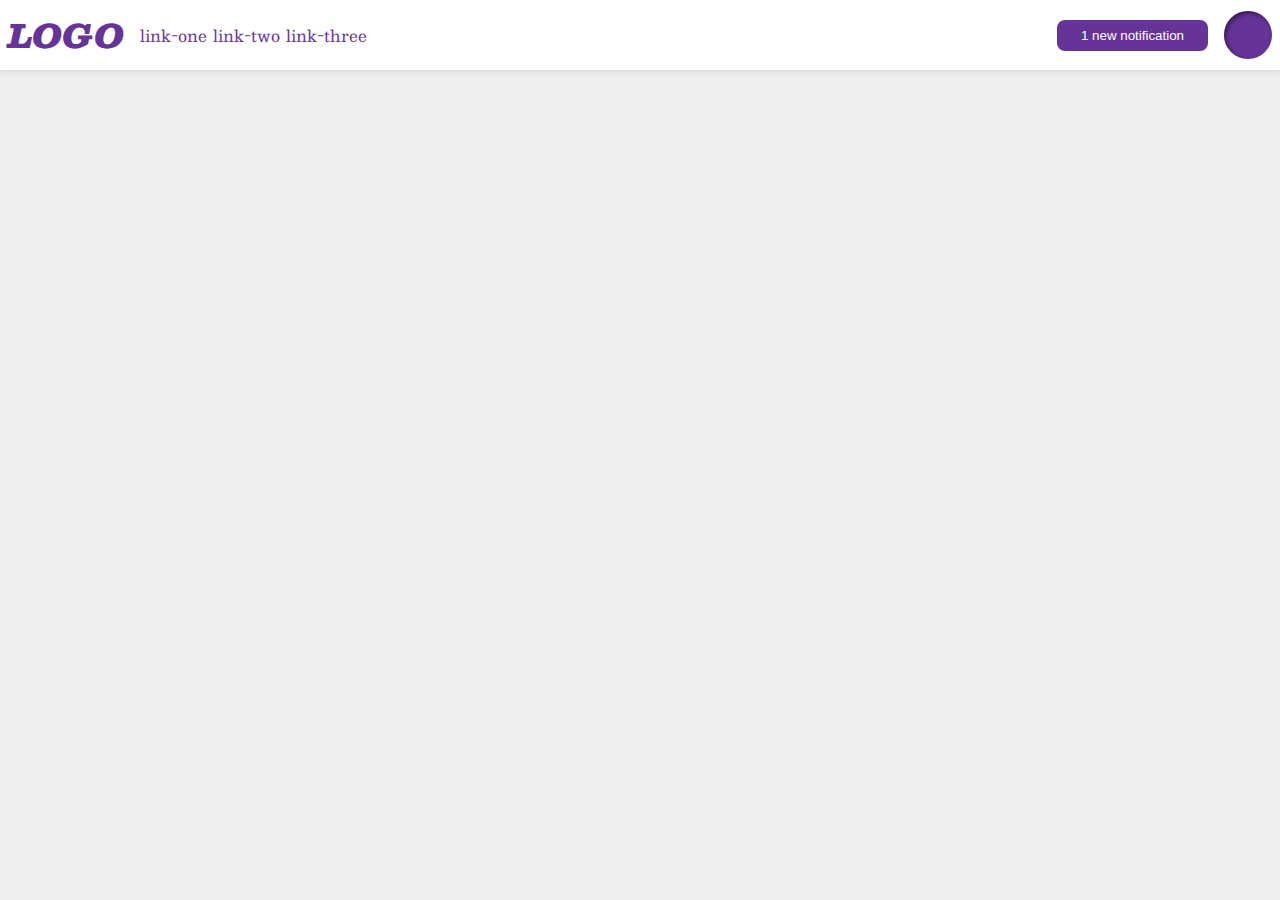
<file: flex/03-flex-header-2/index.html>
<!DOCTYPE html>
<html lang="en">
	<head>
		<meta charset="UTF-8" />
		<meta http-equiv="X-UA-Compatible" content="IE=edge" />
		<meta name="viewport" content="width=device-width, initial-scale=1.0" />
		<title>Flex Header 2</title>
		<link rel="stylesheet" href="style.css" />
	</head>
	<body>
		<div class="header">
			<div class="left">
				<div class="logo">LOGO</div>
				<ul class="links">
					<li><a href="google.com">link-one</a></li>
					<li><a href="google.com">link-two</a></li>
					<li><a href="google.com">link-three</a></li>
				</ul>
			</div>
			<div class="right">
				<button class="notifications">1 new notification</button>
				<div class="profile-image"></div>
			</div>
		</div>
	</body>
</html>
</file>
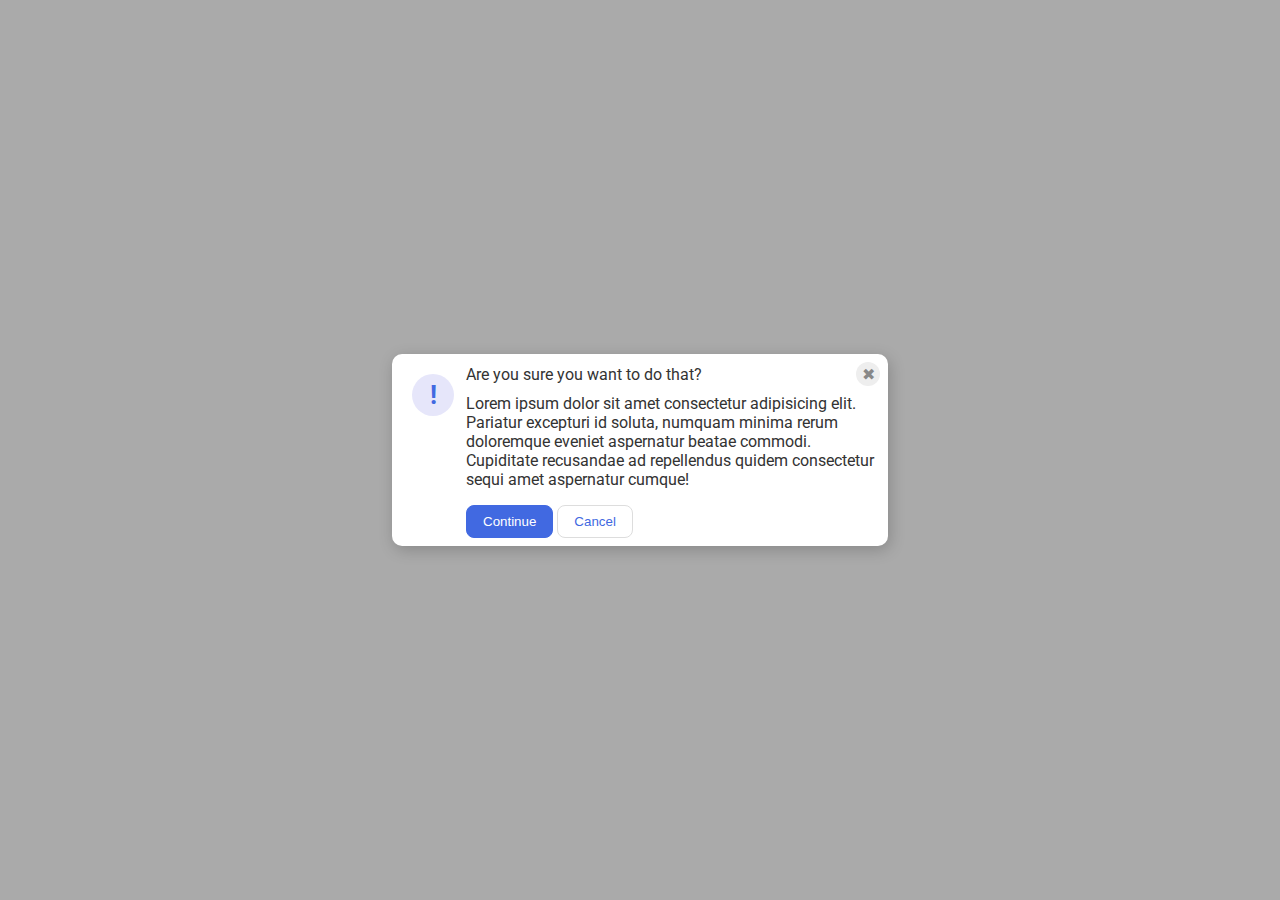
<file: flex/05-flex-modal/index.html>
<!DOCTYPE html>
<html lang="en">
	<head>
		<meta charset="UTF-8" />
		<meta http-equiv="X-UA-Compatible" content="IE=edge" />
		<meta name="viewport" content="width=device-width, initial-scale=1.0" />
		<link rel="stylesheet" href="style.css" />
		<title>Modal</title>
	</head>
	<body>
		<div class="modal">
			<div class="icon">!</div>
			<div class="title">
				<div class="header">
					Are you sure you want to do that?
					<div class="close-button">✖</div>
				</div>
				<div class="text">
					Lorem ipsum dolor sit amet consectetur adipisicing elit. Pariatur
					excepturi id soluta, numquam minima rerum doloremque eveniet
					aspernatur beatae commodi. Cupiditate recusandae ad repellendus quidem
					consectetur sequi amet aspernatur cumque!
				</div>
				<button class="continue">Continue</button>
				<button class="cancel">Cancel</button>
			</div>
		</div>
	</body>
</html>
</file>
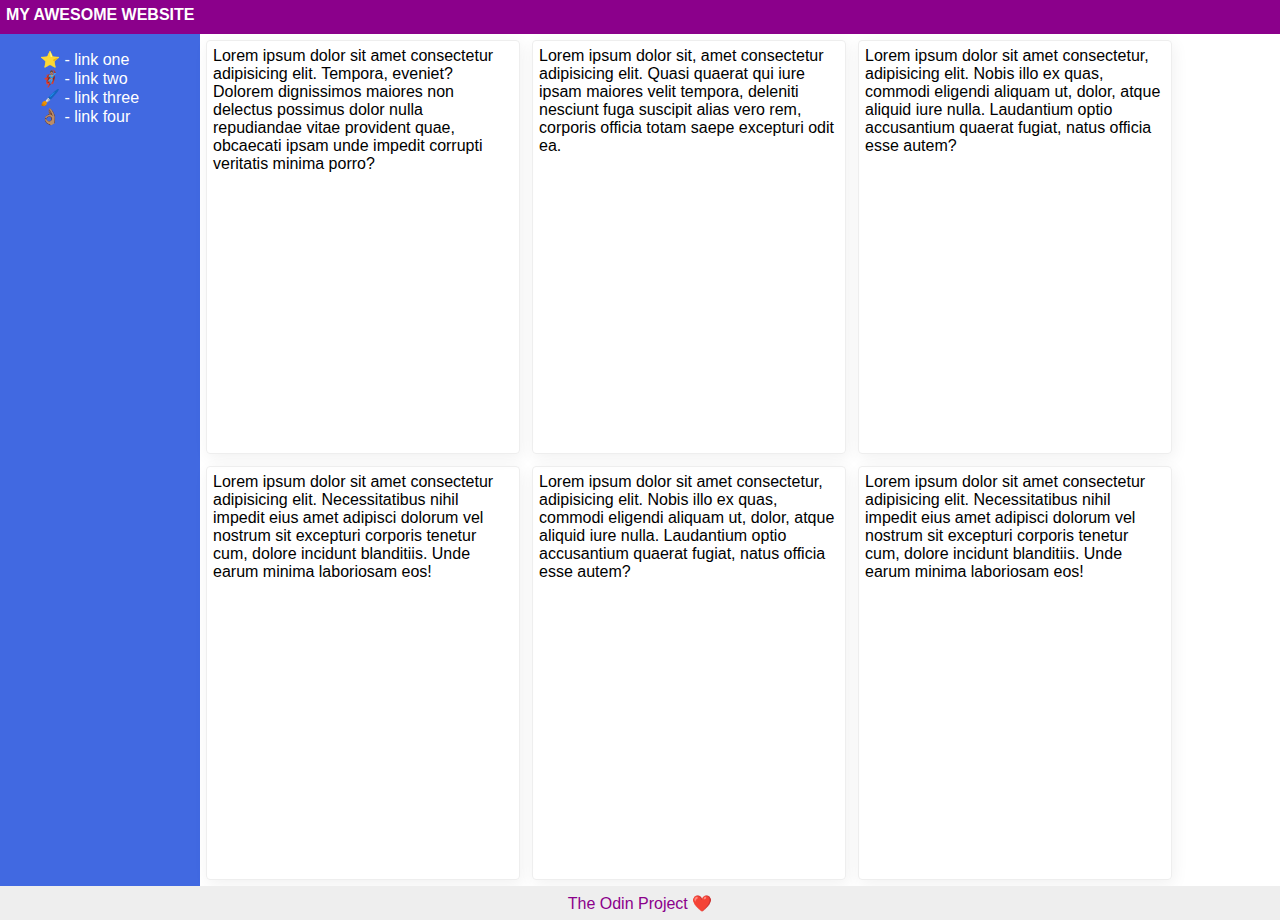
<file: flex/07-flex-layout-2/index.html>
<!DOCTYPE html>
<html lang="en">
	<head>
		<meta charset="UTF-8" />
		<meta http-equiv="X-UA-Compatible" content="IE=edge" />
		<meta name="viewport" content="width=device-width, initial-scale=1.0" />
		<title>The Holy Grail</title>
		<link rel="stylesheet" href="style.css" />
	</head>
	<body>
		<div class="header">MY AWESOME WEBSITE</div>
		<div class="bop">
			<div class="sidebar">
				<ul>
					<li><a href="#">⭐ - link one</a></li>
					<li><a href="#">🦸🏽‍♂️ - link two</a></li>
					<li><a href="#">🖌️ - link three</a></li>
					<li><a href="#">👌🏽 - link four</a></li>
				</ul>
			</div>
			<div class="deck">
				<div class="card">
					Lorem ipsum dolor sit amet consectetur adipisicing elit. Tempora,
					eveniet? Dolorem dignissimos maiores non delectus possimus dolor nulla
					repudiandae vitae provident quae, obcaecati ipsam unde impedit
					corrupti veritatis minima porro?
				</div>
				<div class="card">
					Lorem ipsum dolor sit, amet consectetur adipisicing elit. Quasi
					quaerat qui iure ipsam maiores velit tempora, deleniti nesciunt fuga
					suscipit alias vero rem, corporis officia totam saepe excepturi odit
					ea.
				</div>
				<div class="card">
					Lorem ipsum dolor sit amet consectetur, adipisicing elit. Nobis illo
					ex quas, commodi eligendi aliquam ut, dolor, atque aliquid iure nulla.
					Laudantium optio accusantium quaerat fugiat, natus officia esse autem?
				</div>
				<div class="card">
					Lorem ipsum dolor sit amet consectetur adipisicing elit.
					Necessitatibus nihil impedit eius amet adipisci dolorum vel nostrum
					sit excepturi corporis tenetur cum, dolore incidunt blanditiis. Unde
					earum minima laboriosam eos!
				</div>
				<div class="card">
					Lorem ipsum dolor sit amet consectetur, adipisicing elit. Nobis illo
					ex quas, commodi eligendi aliquam ut, dolor, atque aliquid iure nulla.
					Laudantium optio accusantium quaerat fugiat, natus officia esse autem?
				</div>
				<div class="card">
					Lorem ipsum dolor sit amet consectetur adipisicing elit.
					Necessitatibus nihil impedit eius amet adipisci dolorum vel nostrum
					sit excepturi corporis tenetur cum, dolore incidunt blanditiis. Unde
					earum minima laboriosam eos!
				</div>
			</div>
		</div>
		<div class="footer">The Odin Project ❤️</div>
	</body>
</html>
</file>
<file: flex/03-flex-header-2/style.css>
/* this is some magical font-importing.  
you'll learn about it later. */
@import url("https://fonts.googleapis.com/css2?family=Besley:ital,wght@0,400;1,900&display=swap");

body {
	margin: 0;
	background: #eee;
	font-family: Besley, serif;
}

.header {
	background: white;
	border-bottom: 1px solid #ddd;
	box-shadow: 0 0 8px rgba(0, 0, 0, 0.1);
	display: flex;
	justify-content: space-between;
	padding: 8px;
}

.profile-image {
	background: rebeccapurple;
	box-shadow: inset 2px 2px 4px rgba(0, 0, 0, 0.5);
	border-radius: 50%;
	width: 48px;
	height: 48px;
}

.logo {
	color: rebeccapurple;
	font-size: 32px;
	font-weight: 900;
	font-style: italic;
}

button {
	border: none;
	border-radius: 8px;
	background: rebeccapurple;
	color: white;
	padding: 8px 24px;
}

a {
	/* this removes the line under our links */
	text-decoration: none;
	color: rebeccapurple;
}

ul {
	list-style-type: none;
	display: flex;
	gap: 6px;
	margin: 0px;
	padding: 0px;
}
.left,
.right {
	display: flex;
	align-items: center;
	gap: 16px;
}
</file>
<file: flex/05-flex-modal/style.css>
@import url("https://fonts.googleapis.com/css2?family=Roboto:wght@400;700&display=swap");

html,
body {
	height: 100%;
}

body {
	font-family: Roboto, sans-serif;
	margin: 0;
	background: #aaa;
	color: #333;
	/* I'll give you this one for free lol */
	display: flex;
	align-items: center;
	justify-content: center;
	/* padding: 8px; */
}

.modal {
	background: white;
	width: 480px;
	border-radius: 10px;
	box-shadow: 2px 4px 16px rgba(0, 0, 0, 0.2);
	display: flex;
	padding: 8px;
}

.icon {
	color: royalblue;
	font-size: 26px;
	font-weight: 700;
	background: lavender;
	width: 42px;
	height: 42px;
	border-radius: 50%;
	display: flex;
	align-items: center;
	justify-content: center;
	margin: 12px;
	flex-shrink: 0;
}

.close-button {
	background: #eee;
	border-radius: 50%;
	color: #888;
	font-weight: 400;
	font-size: 16px;
	height: 24px;
	width: 24px;
	display: flex;
	align-items: center;
	justify-content: center;
}

button {
	padding: 8px 16px;
	border-radius: 8px;
}

button.continue {
	background: royalblue;
	border: 1px solid royalblue;
	color: white;
}

button.cancel {
	background: white;
	border: 1px solid #ddd;
	color: royalblue;
}
.header {
	display: flex;
	justify-content: space-between;
	align-items: center;
	margin-bottom: 8px;
}
.text {
	margin-bottom: 16px;
}
</file>
<file: flex/07-flex-layout-2/style.css>
body {
	font-family: -apple-system, BlinkMacSystemFont, "Segoe UI", Roboto, Oxygen,
		Ubuntu, Cantarell, "Open Sans", "Helvetica Neue", sans-serif;
	margin: 0;
	min-height: 100vh;
	display: flex;
	flex-direction: column;
	justify-content: space-between;
}

.header {
	height: 34px;
	background: darkmagenta;
	color: white;
	padding: 6px;
	box-sizing: border-box;
	font-weight: 700;
}

.footer {
	height: 34px;
	background: #eee;
	color: darkmagenta;
	display: flex;
	align-items: center;
	justify-content: center;
}

.sidebar {
	width: 200px;
	background: royalblue;
	flex-shrink: 0;
}
ul {
	list-style-type: none;
}
a {
	text-decoration: none;
	color: white;
}
.card {
	border: 1px solid #eee;
	box-shadow: 2px 4px 16px rgba(0, 0, 0, 0.06);
	border-radius: 4px;
	height: 400px;
	width: 300px;
	padding: 6px;
	margin: 6px;
}
.deck {
	display: flex;
	flex-wrap: wrap;
	align-content: space-around;
}
.bop {
	display: flex;
	flex: 1 1 auto;
}
</file>
